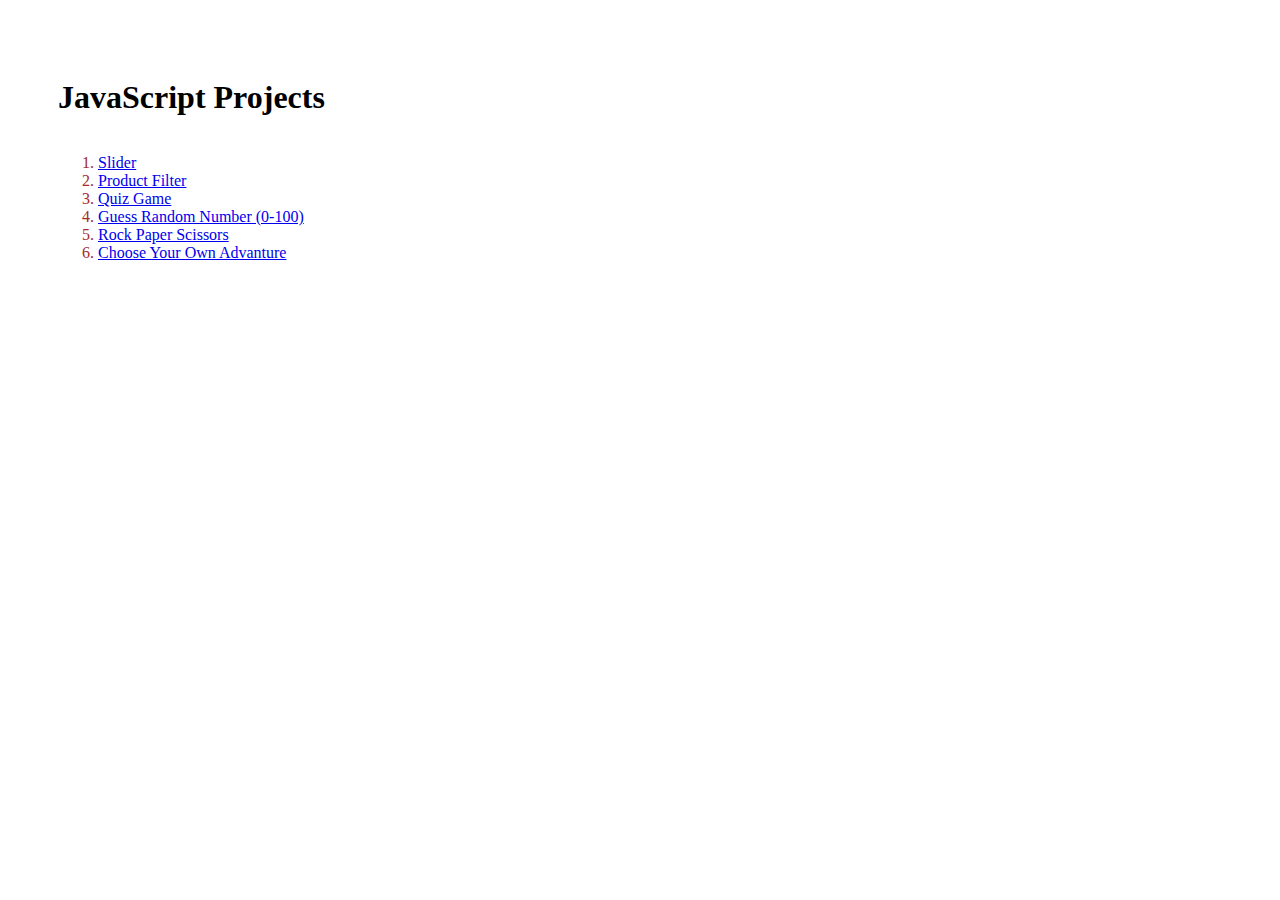
<file: index.html>
<!DOCTYPE html>
<html lang="en">
<head>
    <meta charset="UTF-8">
    <meta name="viewport" content="width=device-width, initial-scale=1.0">
    <link rel="stylesheet" href="./projects.css">
    <title>Js Projects</title>
</head>
<body>
    <div class="container">
        <h1>JavaScript Projects</h1>
    <ol>
        <li><a href="./Slider/slider.html">Slider</a></li>
        <li><a href="./Product Filter/filter.html">Product Filter</a></li>
        <li><a href="./Quiz Game/quiz.html">Quiz Game</a></li>
        <li><a href="./Random Number Guesser/script.js">Guess Random Number (0-100)</a></li>       
        <li><a href="./Rock Paper Scissors/script.js">Rock Paper Scissors</a></li>
        <li><a href="./Choose Your Own Adventure/script.js">Choose Your Own Advanture</a></li>
    </ol>
    </div>
</body>
</html>
</file>
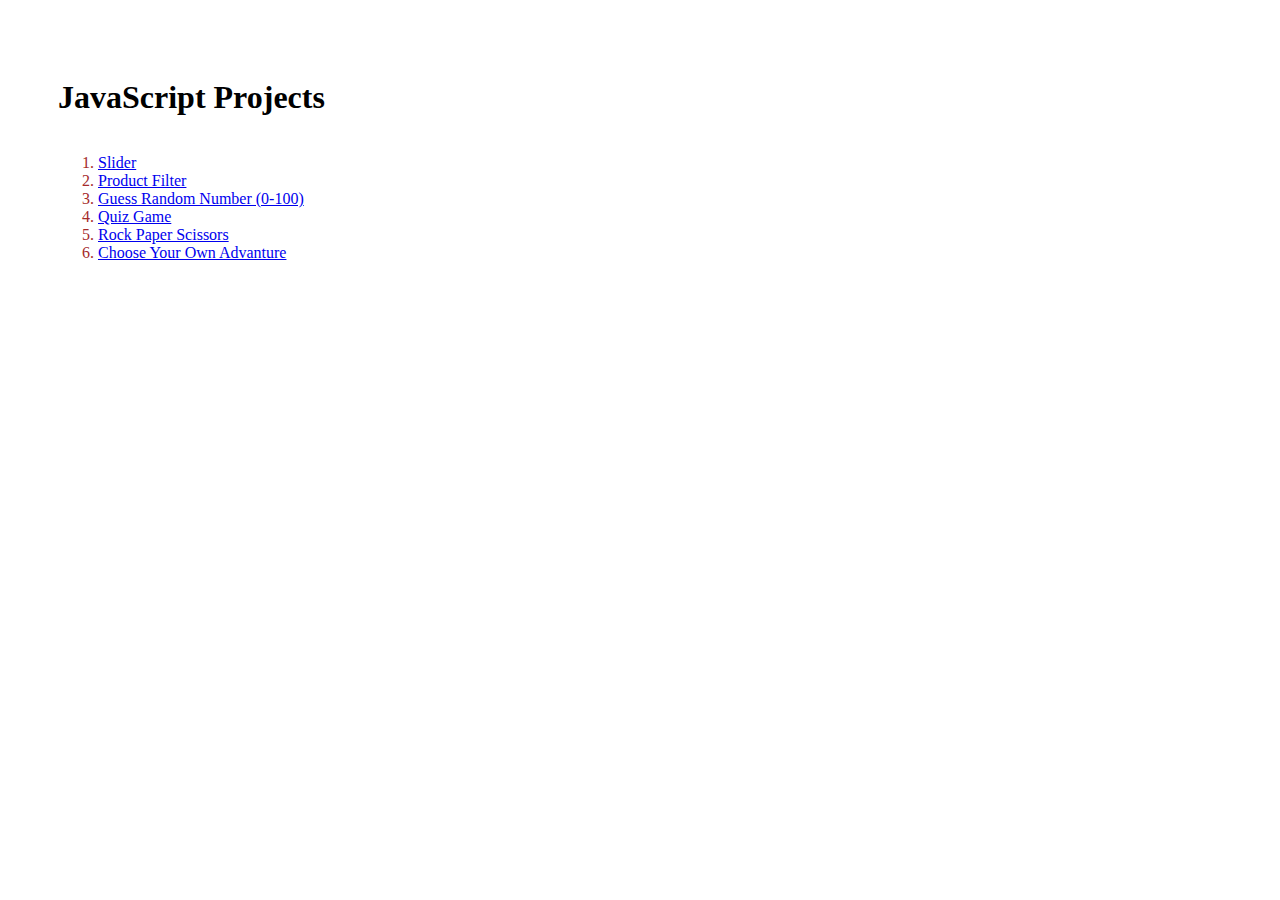
<file: projects.html>
<!DOCTYPE html>
<html lang="en">
<head>
    <meta charset="UTF-8">
    <meta name="viewport" content="width=device-width, initial-scale=1.0">
    <link rel="stylesheet" href="./projects.css">
    <title>Js Projects</title>
</head>
<body>
    <div class="container">
        <h1>JavaScript Projects</h1>
    <ol>
        <li><a href="./Slider/slider.html">Slider</a></li>
        <li><a href="./Product Filter/filter.html">Product Filter</a></li>
        <li><a href="./Random Number Guesser/script.js">Guess Random Number (0-100)</a></li>
        <li><a href="./Quiz Game/script.js">Quiz Game</a></li>
        <li><a href="./Rock Paper Scissors/script.js">Rock Paper Scissors</a></li>
        <li><a href="./Choose Your Own Adventure/script.js">Choose Your Own Advanture</a></li>
    </ol>
    </div>
</body>
</html>
</file>
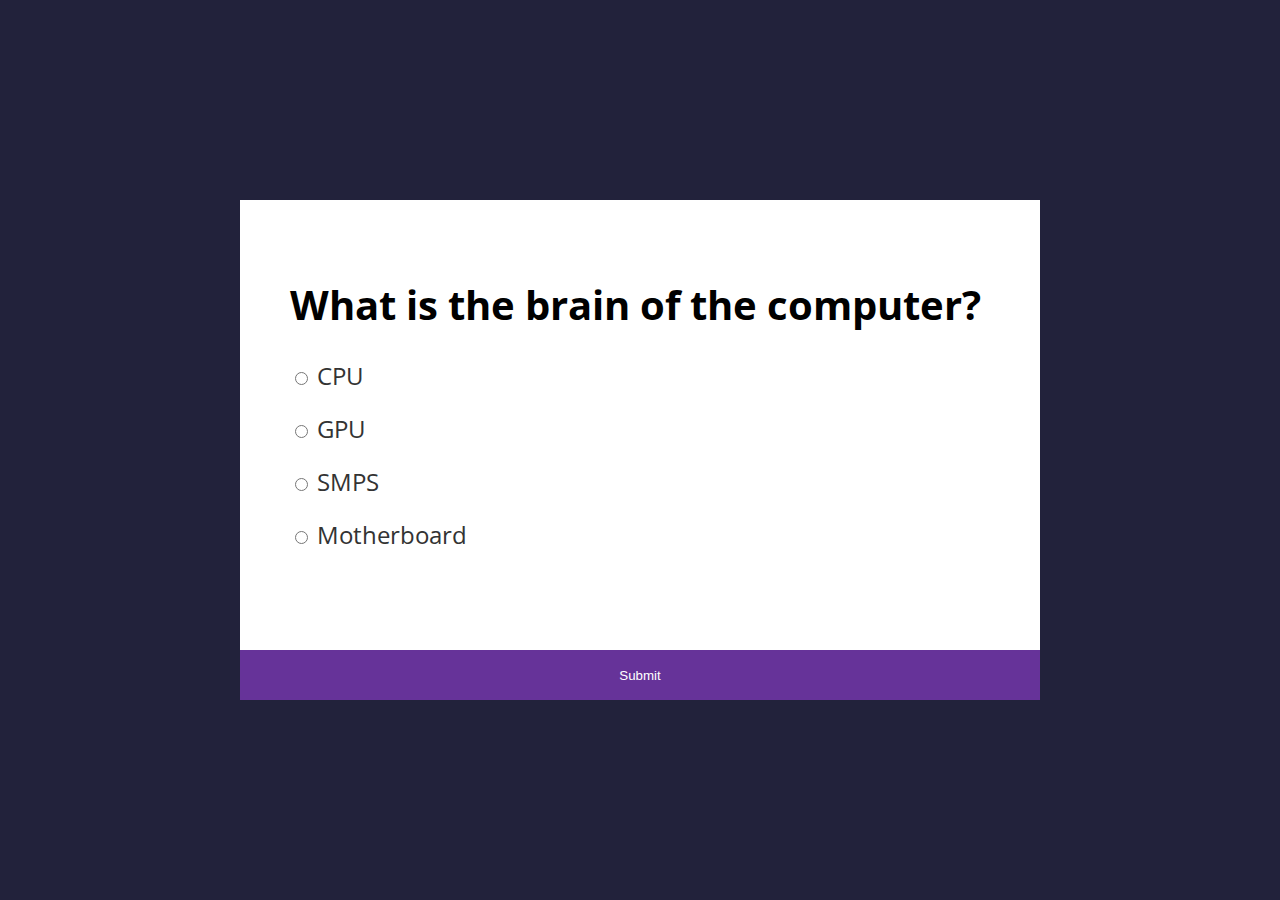
<file: Quiz Game/quiz.html>
<html lang="en">
  <head>
    <meta charset="UTF-8" />
    <meta http-equiv="X-UA-Compatible" content="IE=edge" />
    <meta name="viewport" content="width=device-width, initial-scale=1.0" />
    <link
      href="https://fonts.googleapis.com/css2?family=Open+Sans:wght@300;400;500;600;700;800&display=swap"
      rel="stylesheet"
    />
    <link rel="stylesheet" href="./quiz.css" />
    <title>Quiz Project</title>
  </head>
  <body>
    <div class="container">
      <div class="game">
        <div class="content">
          <h1 class="question"></h1>
          <div class="answers">
            
          </div>
        </div>
        <button class="submit">Submit</button>
      </div>
      <div class="result">
        <h1>Congratulations</h1>
        <h3 class="correct"></h3>
        <h3 class="wrong"></h3>
        <h2 class="score"></h2>
        <button class="play">Play again</button>
      </div>
    </div>
    <script src="./quiz.js"></script>
  </body>
</html>
</file>
<file: projects.css>
.container{
    display: flex;
    flex-direction: column;
    padding: 50px;
    font-family: 'Times New Roman', Times, serif;
}

h1 {
    color: black;
}

ol {
    color: brown;
}
</file>
<file: Quiz Game/quiz.css>
body {
  background-color: #22223b;
  display: flex;
  align-items: center;
  justify-content: center;
  font-family: "Open Sans", sans-serif;
}

.container {
  width: 800px;
  height: 500px;
  background-color: white;
  position: relative;
}


.content{
  padding: 50px;
}

.question{
  font-size: 40px;
}

.answer{
  font-size: 24px;
  margin-bottom: 20px;
  color: #333;
}

.submit{
  background-color: rebeccapurple;
  color: white;
  border: none;
  width: 100%;
  height: 50px;
  cursor: pointer;
  position: absolute;
  bottom: 0;
}

.result {
  display: none;
  padding: 50px;
  text-align: center;
}

.result h1{
  font-size: 50px;
}

.correct{
  color: green;
}

.wrong{
  color: red;
}

.play{
  color: white;
  background-color: rebeccapurple;
  padding: 10px 20px;
  cursor: pointer;
  border: none;
}
</file>
